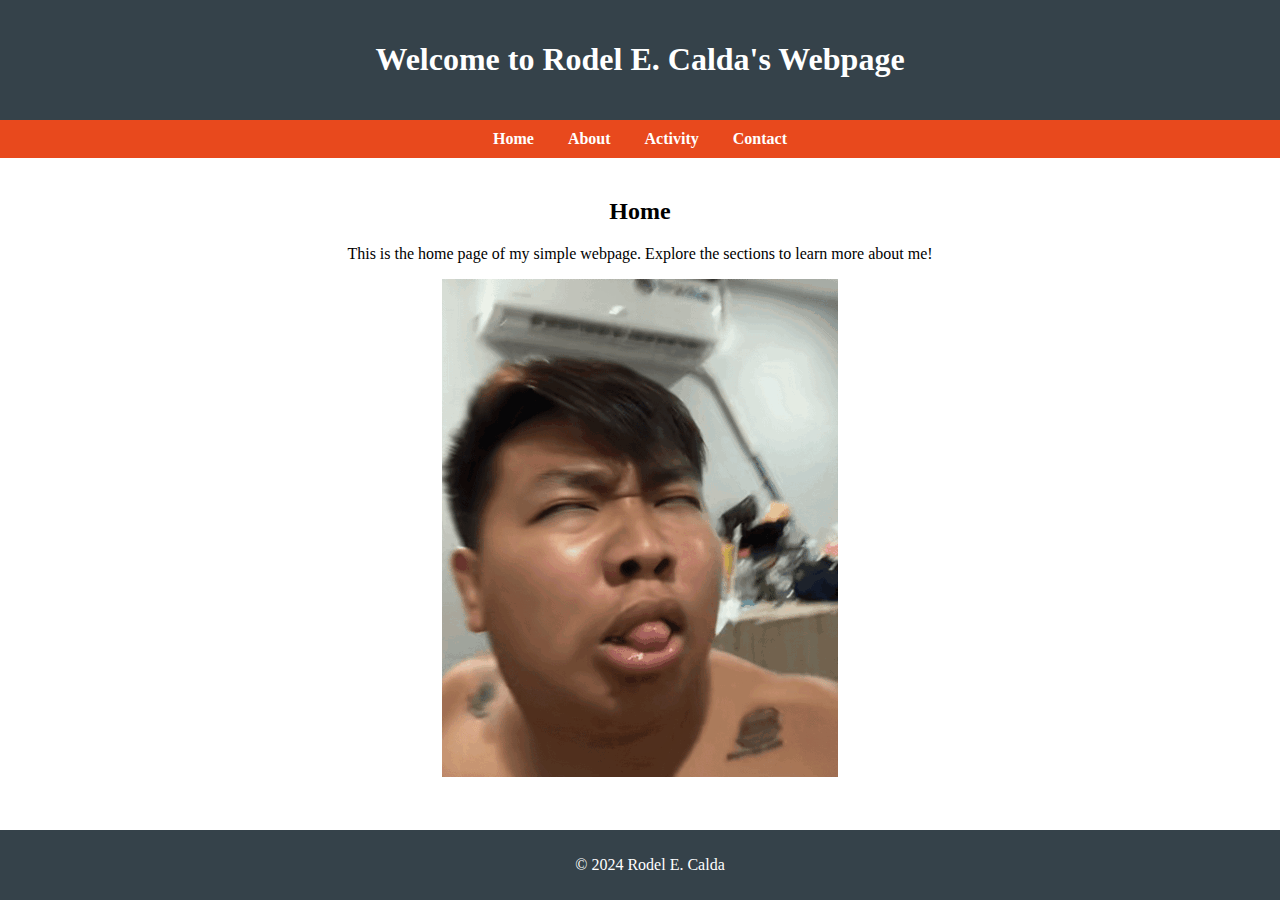
<file: index.html>
<!DOCTYPE html>
<html lang="en">
<head>
    <meta charset="UTF-8">
    <meta name="viewport" content="width=device-width, initial-scale=1.0">
    <title>Home - Rodel E. Calda's Webpage</title>
    <link rel="stylesheet" href="styles.css">
</head>
<body>
    <header>
        <h1>Welcome to Rodel E. Calda's Webpage</h1>
    </header>
    <nav>
        <a href="index.html">Home</a>
        <a href="about.html">About</a>
        <a href="activity.html">Activity</a>
        <a href="contact.html">Contact</a>
    </nav>
    <main>
        <h2>Home</h2>
        <p>This is the home page of my simple webpage. Explore the sections to learn more about me!</p>
        <img src="malupiton-bossing-boss-dila.gif" style="max-width: 100%; height: auto;">
    </main>
    <footer>
        <p>&copy; 2024 Rodel E. Calda</p>
    </footer>
</body>
</html>
</file>
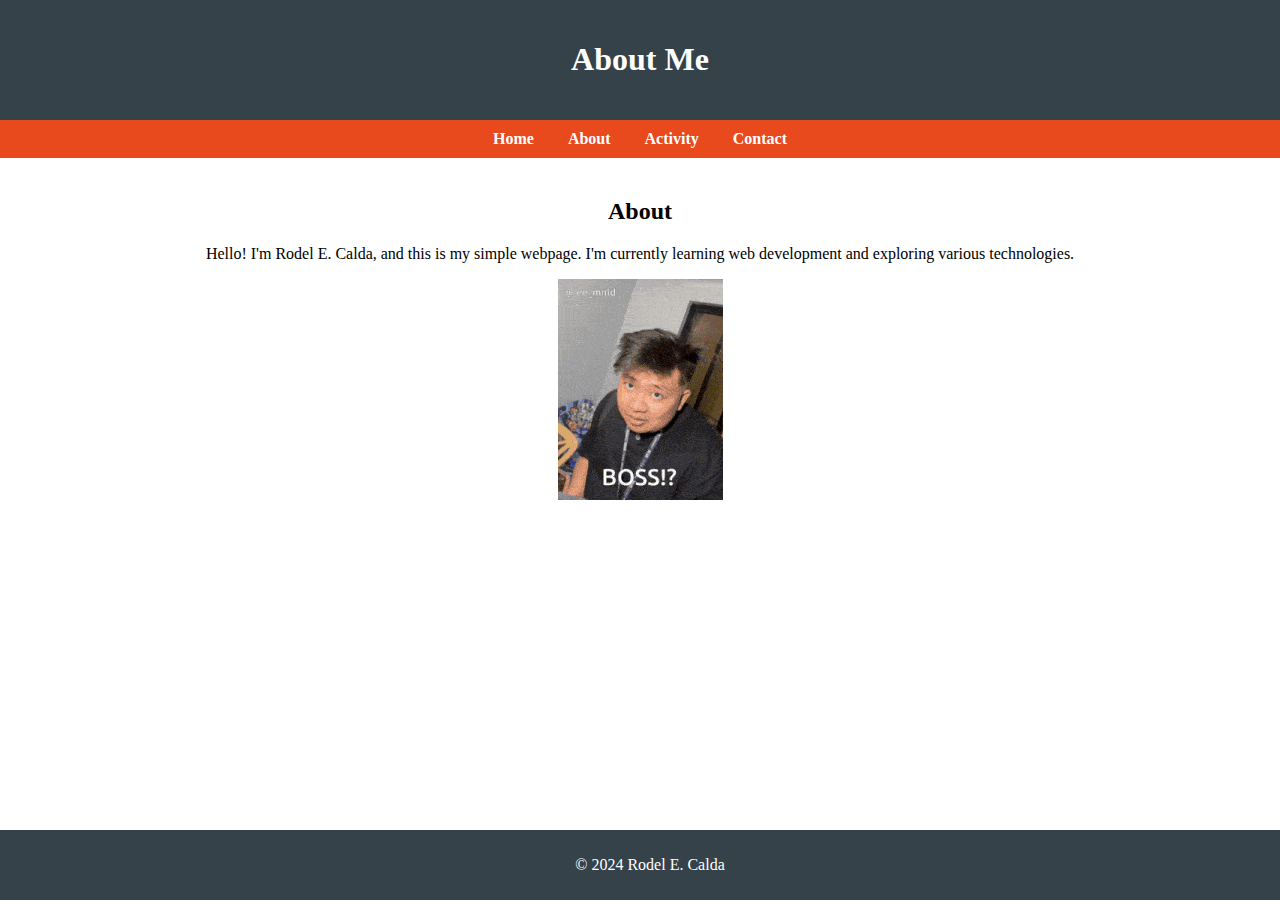
<file: about.html>
<!DOCTYPE html>
<html lang="en">
<head>
    <meta charset="UTF-8">
    <meta name="viewport" content="width=device-width, initial-scale=1.0">
    <title>About - Rodel E. Calda's Webpage</title>
    <link rel="stylesheet" href="styles.css">
</head>
<body>
    <header>
        <h1>About Me</h1>
    </header>
    <nav>
        <a href="index.html">Home</a>
        <a href="about.html">About</a>
        <a href="activity.html">Activity</a>
        <a href="contact.html">Contact</a>
    </nav>
    <main>
        <h2>About</h2>
        <p>Hello! I'm Rodel E. Calda, and this is my simple webpage. I'm currently learning web development and exploring various technologies.</p>
        <img src="boss-bossing.gif" style="max-width: 100%; height: auto;">
    </main>
    <footer>
        <p>&copy; 2024 Rodel E. Calda</p>
    </footer>
</body>
</html>
</file>
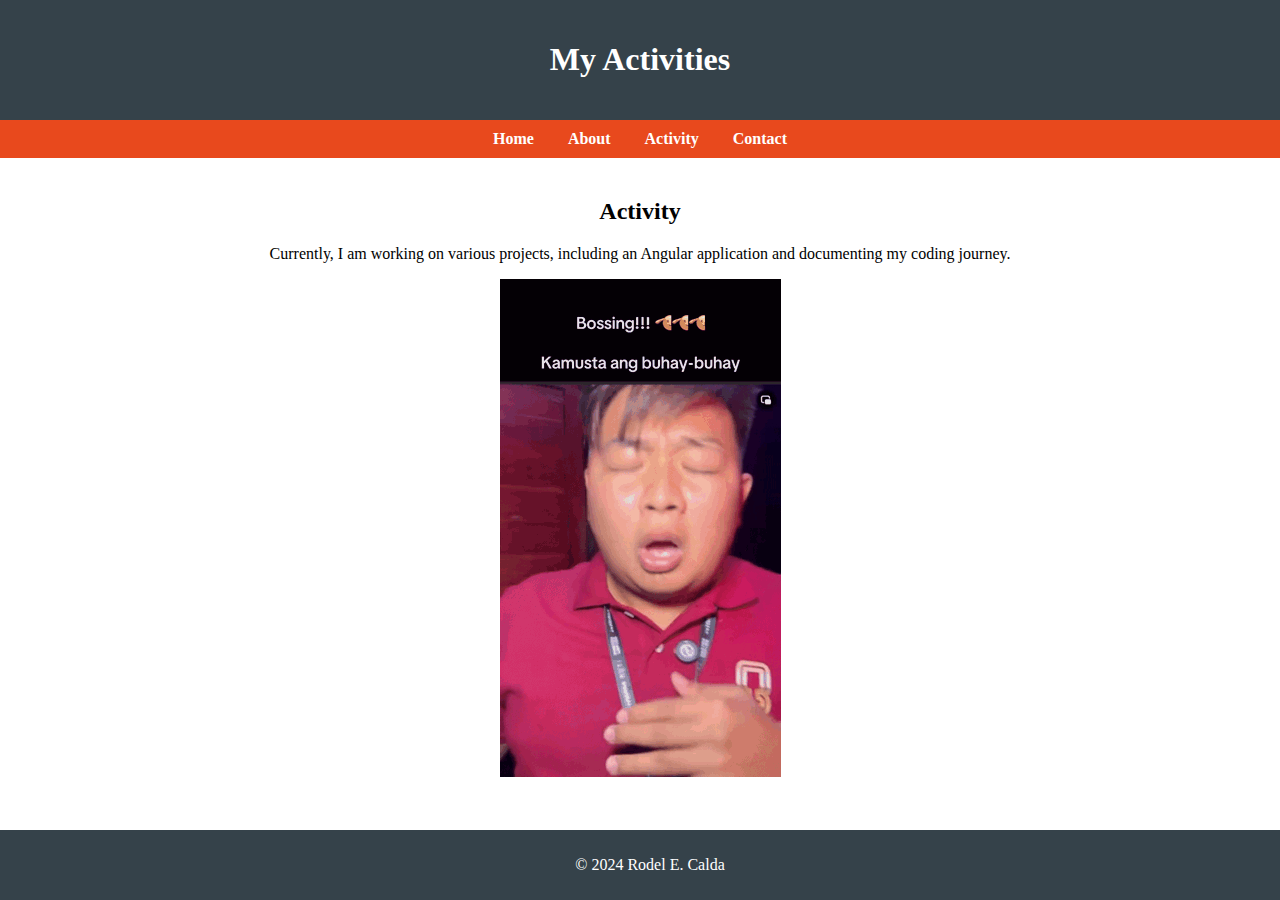
<file: activity.html>
<!DOCTYPE html>
<html lang="en">
<head>
    <meta charset="UTF-8">
    <meta name="viewport" content="width=device-width, initial-scale=1.0">
    <title>Activity - Rodel E. Calda's Webpage</title>
    <link rel="stylesheet" href="styles.css">
</head>
<body>
    <header>
        <h1>My Activities</h1>
    </header>
    <nav>
        <a href="index.html">Home</a>
        <a href="about.html">About</a>
        <a href="activity.html">Activity</a>
        <a href="contact.html">Contact</a>
    </nav>
    <main>
        <h2>Activity</h2>
        <p>Currently, I am working on various projects, including an Angular application and documenting my coding journey.</p>
        <img src="malupiton-bossing-malupiton.gif" style="max-width: 100%; height: auto;">
    </main>
    <footer>
        <p>&copy; 2024 Rodel E. Calda</p>
    </footer>
</body>
</html>
</file>
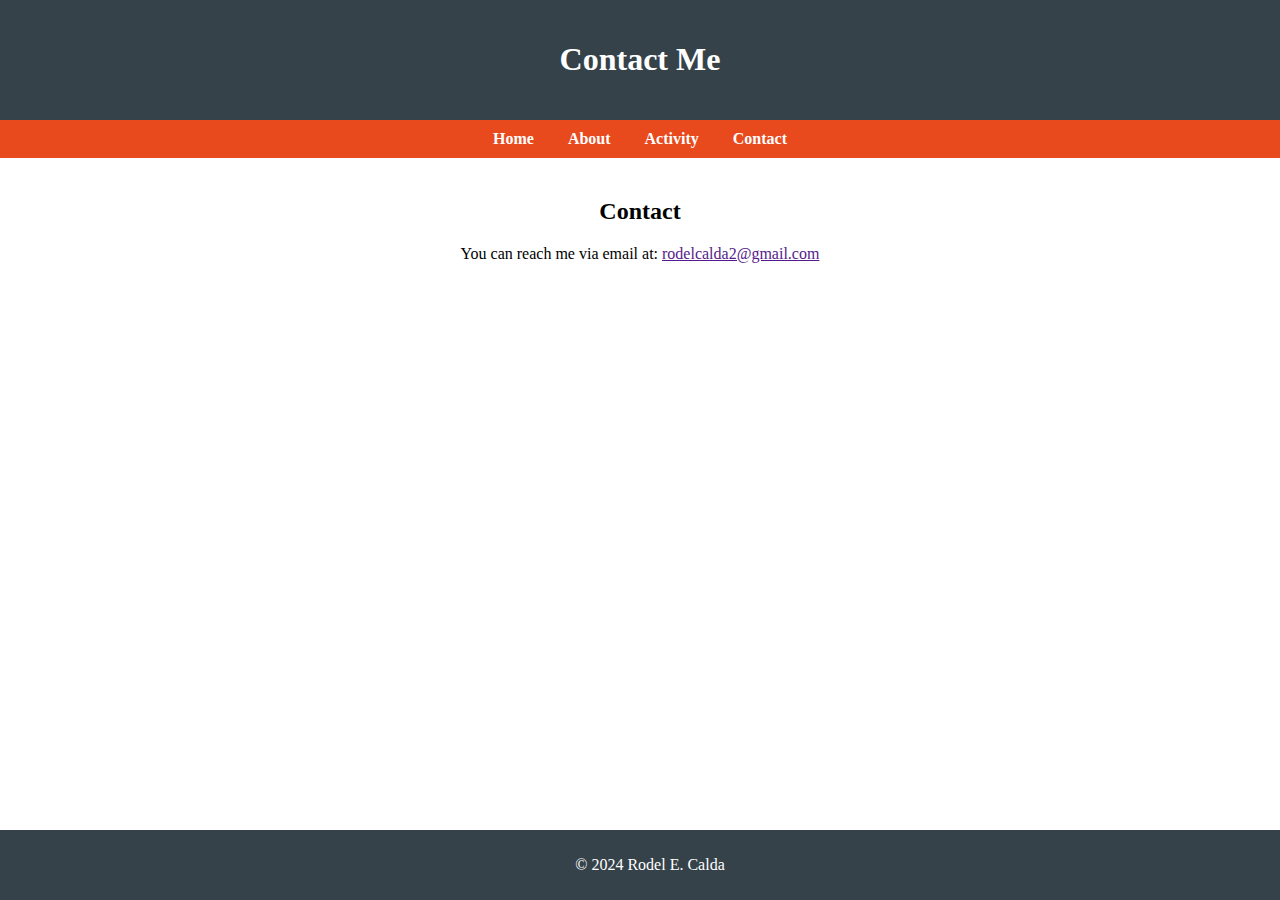
<file: contact.html>
<!DOCTYPE html>
<html lang="en">
<head>
    <meta charset="UTF-8">
    <meta name="viewport" content="width=device-width, initial-scale=1.0">
    <title>Contact - Rodel E. Calda's Webpage</title>
    <link rel="stylesheet" href="styles.css">
</head>
<body>
    <header>
        <h1>Contact Me</h1>
    </header>
    <nav>
        <a href="index.html">Home</a>
        <a href="about.html">About</a>
        <a href="activity.html">Activity</a>
        <a href="contact.html">Contact</a>
    </nav>
    <main>
        <h2>Contact</h2>
        <p>You can reach me via email at: <a href="">rodelcalda2@gmail.com</a></p>
    </main>
    <footer>
        <p>&copy; 2024 Rodel E. Calda</p>
    </footer>
</body>
</html>
</file>
<file: styles.css>
html, body {
    height: 100%; 
    margin: 0;
}

body {
    display: flex;
    flex-direction: column; 
}

main {
    flex: 1; 
    padding: 20px;
    text-align: center;
}

header {
    background-color: #35424a;
    color: white;
    padding: 20px;
    text-align: center;
}

nav {
    background-color: #e8491d;
    padding: 10px;
    text-align: center; 
}

nav a {
    color: white;
    text-decoration: none;
    margin: 0 15px; 
    font-weight: bold;
    display: inline-block;
}

footer {
    background-color: #35424a;
    color: white;
    text-align: center;
    padding: 10px;
    width: 100%;
}
</file>
